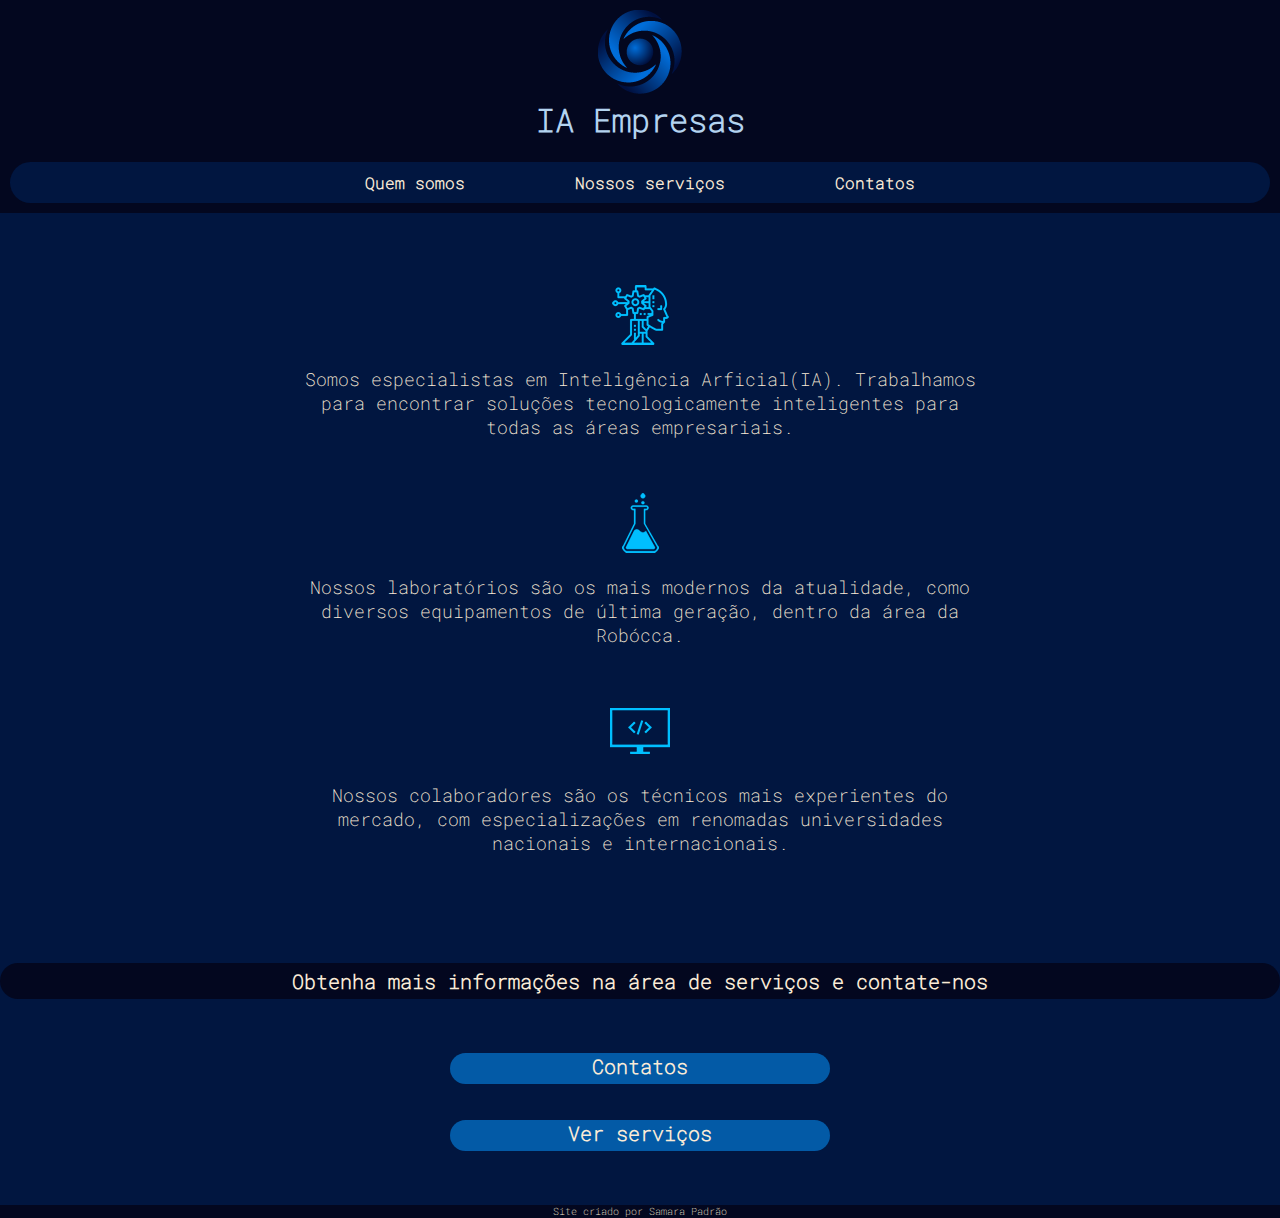
<file: index.html>
<!DOCTYPE html>
<html lang="pt-br">
<head>
    <meta charset="UTF-8">
    <meta http-equiv="X-UA-Compatible" content="IE=edge">
    <meta name="viewport" content="width=device-width, initial-scale=1.0">
    <title>IA</title>
    <link rel="shortcut icon" href="img-ia/icon_ai.png" type="image/x-icon">
    <link rel="stylesheet" href="style.css">
</head>
<body>
    <header>
       <div class="logo"> <a href="index.html"><img src="img-ia/logo_empresa.png" alt="logo"></a></div>
       <h1>IA Empresas</h1>
       <br> 

       <nav>
        <a href="index.html">Quem somos</a>
        <a href="servicos.html">Nossos serviços</a>
        <a href="contatos.html">Contatos</a>
       </nav>
    </header>

    <body>
        <br><br><br><br>
        <div><img src="img-ia/icon_ai.png" alt="ia"></div>
        <br>
        <p>Somos especialistas em Inteligência Arficial(IA). Trabalhamos para encontrar
            soluções tecnologicamente inteligentes para todas as áreas empresariais.</p>
            <br><br><br>
        <div><img src="img-ia/icon_lab.png" alt="computador"></div>
        <br>
        <p>Nossos laboratórios são os mais modernos da atualidade, como diversos
            equipamentos de última geração, dentro da área da Robócca.</p>
            <br><br><br>
        <div><img src="img-ia/icon_computer.png" alt=""></div>
        <br>
        <p>Nossos colaboradores são os técnicos mais experientes do mercado, com
            especializações em renomadas universidades nacionais e internacionais.</p>
            <br><br><br><br>
            <br><br>
    </body>

    <footer>
        <h3>Obtenha mais informações na área de serviços e contate-nos</h3>
            <br><br><br>

            <div class="cont"><a href="index3.html">Contatos</a></div> 
            <br><br>
            <div class="serv"><a href="index2.html">Ver serviços</a></div>


        <br><br><br>
        <p class="rodape">Site criado por Samara Padrão</p>
    </footer>

</body>
</html>
</file>
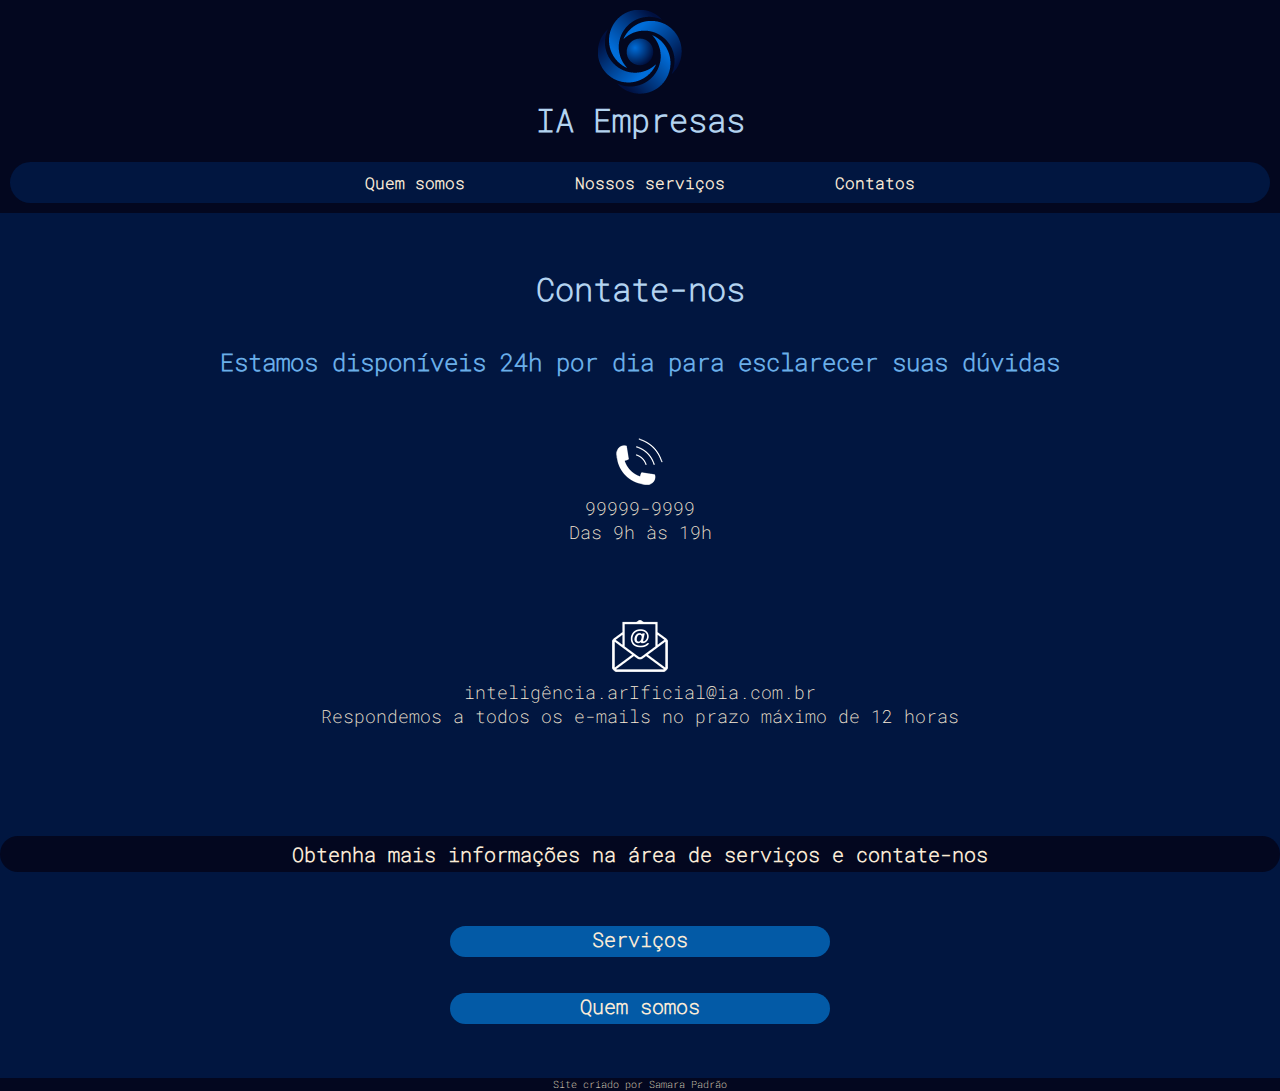
<file: contatos.html>
<!DOCTYPE html>
<html lang="pt-br">
<head>
    <meta charset="UTF-8">
    <meta http-equiv="X-UA-Compatible" content="IE=edge">
    <meta name="viewport" content="width=device-width, initial-scale=1.0">
    <title>IA-Contatos</title>
    <link rel="shortcut icon" href="img-ia/icon_ai.png" type="image/x-icon">
    <link rel="stylesheet" href="style.css">
</head>
<body>
    <header>
       <div class="logo"> <a href="index.html"><img src="img-ia/logo_empresa.png" alt="logo"></a></div>
       <h1>IA Empresas</h1>
       <br> 

       <nav>
        <a href="index.html">Quem somos</a>
        <a href="servicos.html">Nossos serviços</a>
        <a href="contatos.html">Contatos</a>
       </nav>
    </header>
    <br><br><br>

    <body>
        <h1>Contate-nos</h1>
        <br><br>
        <h2 class="disponi">Estamos disponíveis 24h por dia para
        esclarecer suas dúvidas</h2>
        <br>        <br><br>
        <img src="img-ia/icon_phone.png" alt="telefone">
        <p>99999-9999</p>
        <p> Das 9h às 19h</p>
        <br><br>        <br><br>
        <img src="img-ia/icon_email.png" alt="email">
        <p>inteligência.arIficial@ia.com.br</p>
        <p>Respondemos a todos os e-mails no prazo máximo de 12 horas</p>

    </body>
    <br><br><br>        <br><br><br>

    <footer>
        <h3>Obtenha mais informações na área de serviços e contate-nos</h3>
            <br><br><br>

            <div class="cont"><a href="index2.html">Serviços</a></div> 
            <br><br>
            <div class="serv"><a href="index1.html">Quem somos</a></div>


            <br><br><br>
        <p class="rodape">Site criado por Samara Padrão</p>
    </footer>

</body>
</html>
</file>
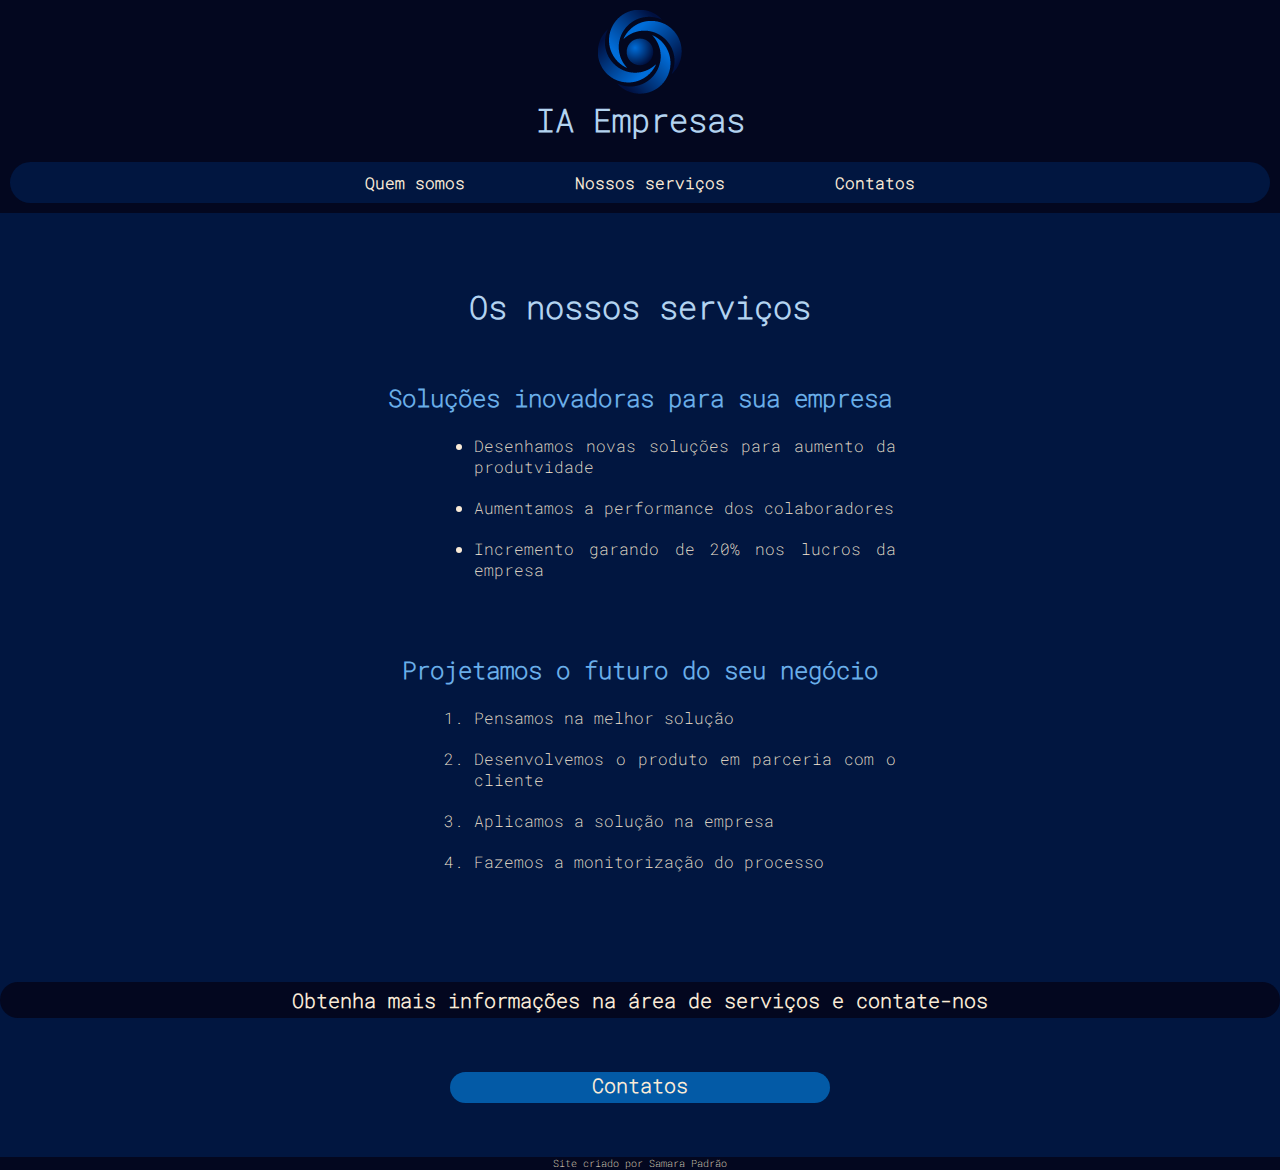
<file: servicos.html>
<!DOCTYPE html>
<html lang="pt-br">
<head>
    <meta charset="UTF-8">
    <meta http-equiv="X-UA-Compatible" content="IE=edge">
    <meta name="viewport" content="width=device-width, initial-scale=1.0">
    <title>IA-Serviços</title>
    <link rel="shortcut icon" href="img-ia/icon_ai.png" type="image/x-icon">
    <link rel="stylesheet" href="style.css">
</head>
<body>
    <header>
       <div class="logo"> <a href="index.html"><img src="img-ia/logo_empresa.png" alt="logo"></a></div>
       <h1>IA Empresas</h1>
       <br> 

       <nav>
        <a href="index.html">Quem somos</a>
        <a href="servicos.html">Nossos serviços</a>
        <a href="contatos.html">Contatos</a>
       </nav>
       </header>
       
       <body>
        <br><br>        <br><br>
        <h1>Os nossos serviços</h1>

        <br><br><br>

        <article>
            <h2>Soluções inovadoras para sua empresa</h2> <br>
            <ul>
                <li>Desenhamos novas soluções para aumento da produtvidade</li>
                <li>Aumentamos a performance dos colaboradores</li>
                <li> Incremento garando de 20% nos lucros da empresa</li>
            </ul>

        </article>

        <br><br><br>

        <article>
            <h2>Projetamos o futuro do seu negócio</h2><br>
            <ol>
                <li>Pensamos na melhor solução</li>
                <li>Desenvolvemos o produto em parceria com o cliente</li>
                <li>Aplicamos a solução na empresa</li>
                <li>Fazemos a monitorização do processo</li>
            </ol>
        </article>
        
       </body>
       <br><br><br><br>
       <br>
       <footer>
        <h3>Obtenha mais informações na área de serviços e contate-nos</h3>
            <br><br><br>

            <div class="cont"><a href="index3.html">Contatos</a></div>


        <br><br><br>
        <p class="rodape">Site criado por Samara Padrão</p>
    </footer>
   
</body>
</html>
</file>
<file: style.css>
/*paleta
#011640
##03071f
#6fb8f8
#035AA6
#0D0D0D
*/
@font-face {
    font-family: rob;
    src: url(fonte/static/RobotoMono-ExtraLight.ttf);
}
*{
    margin: 0%;
    text-align: center;
}
header{
    background-color: #03071f;
    padding: 10px;
    font-family: rob;
}
div{
    text-align: center;
    }
h1{
    color:#6fb8f8 ;
    text-align: center;
}
nav{
    background-color: #011640;
    border-radius: 30px;
    padding: 10px;
    text-align: center;
    font-weight: bold;
}

nav a:hover{
    background-color: #035AA6;
    color:  #03071f;
    transition-duration: 1s;
    text-align: center;
    font-weight: bold;
}
a{
    text-decoration: none;
    color: antiquewhite;
    padding: 5px 50px 5px 50px;
    text-align: center;
    border-radius: 30px;
}


  
body{
    background-color: #011640;
}
p{
    color: antiquewhite;
    font-size: 18px;
    padding: 0px 300px 0px 300px;
    text-align: center;
    font-family: rob;
}
h1{
    font-family: rob;
    color: #b3d3f0 ;
}
h2{
    text-align: center;
    color: #6aaee9; 
    font-family: rob;
}
article{
    color: antiquewhite;
    text-align: center;
    font-family: rob;  
    width: 40%;
    float: center;
    margin: auto;
}
li{
    margin-left: 50px;
    text-align: justify;
    margin-bottom: 20px;
}
h3{
    color: antiquewhite;
    font-weight: bold;
    background-color: #03071f;
    padding: 5px 50px 5px 50px;
    text-align: center;
    border-radius: 30px;
    font-size: 20px;    
    font-family: rob;

}
.cont{
    font-size: 20px;
    background-color: #035AA6;
    color:  #03071f;
    text-align: center;
    font-weight: bold;
    margin: 0px 450px 0px 450px;
    padding: 50px 10x 30px 10px;
    font-weight: bold;
    border-radius: 30px;
    font-family: rob;
    padding-bottom: 5px;
}
.serv{
    font-size: 20px;
    background-color: #035AA6;
    color:  #03071f;
    text-align: center;
    font-weight: bold;
    margin: 0px 450px 0px 450px;
    padding: 30px 10x 30px 10px;
    font-weight: bold;
    border-radius: 30px;
    font-family: rob;    
    padding-bottom: 5px;
}
.cont:hover{
    background-color: #020c1f;
    color: aliceblue;
    border-radius: 30px;
    padding: 30px 10x 30px 10px;
    text-align: center;
    font-weight: bold;
    transition-duration: 0.5s;
}
.serv:hover{
    background-color: #020c1f;
    color: aliceblue;
    border-radius: 30px;
    padding: 30px 100x 30px 100px;
    text-align: center;
    font-weight: bold;
    transition-duration: 0.5s;
}
.rodape{
    background-color: #03071f;
    margin: 0%;
    font-size: 10px;
}
</file>
